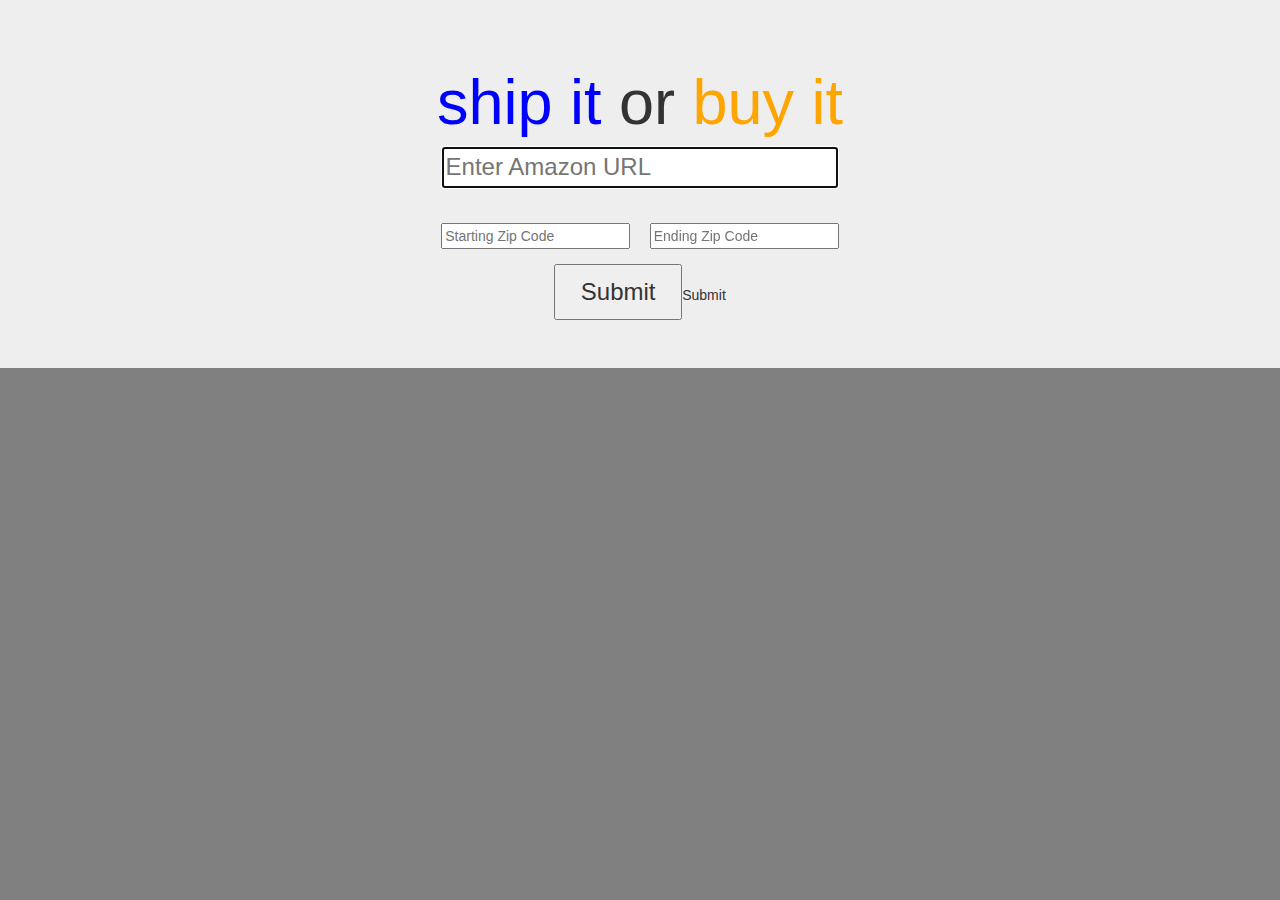
<file: test.html>
<!DOCTYPE html>
<html lang="en">
    <head>
        <meta charset="utf-8">
        <meta http-equiv="X-UA-Compatible" content="IE=edge">
        <meta name="viewport" content="width=device-width, initial-scale=1">
        <meta name="description" content="">
        <meta name="author" content="">

        <!-- Bootstrap core CSS -->
        <link href="dist/css/bootstrap.min.css" rel="stylesheet">
        <!-- Bootstrap theme -->
        <link href="dist/css/bootstrap-theme.min.css" rel="stylesheet">

        <!-- Custom styles for this template -->
        <link href="theme.css" rel="stylesheet">
    </head>
    <body>
        <div id="title" class="jumbotron">
            <center>
                <h1>
            <font color="blue">ship it</font> or <font color="orange">buy it</font>
                </h1>
                <div id="getUrl">
                    <input id="urlIn" placeholder="Enter Amazon URL" type="text"/>
                    <input id="listUrl" type="text" />
                    <br/>
                    <br/>
                    <div id="amazonContainer">
                        <ul class="urls">
                        </ul>
                    </div>
                    <p></p>
                </div>
                <div id="getLocations">
                    <input id="zip_s" placeholder="Starting Zip Code" type="text"/>
                    &nbsp;&nbsp;&nbsp;
                    <input id="zip_e" placeholder="Ending Zip Code" type="text"/>
                </div>
                <p></p>
                <input type="submit" id="nextButton" onClick="submitForm()">Submit</span>
        </form>
            </center>
        </div>

    <script src="https://ajax.googleapis.com/ajax/libs/jquery/1.11.2/jquery.min.js"></script>
    <script src="dist/js/bootstrap.min.js"></script>
    <script src="animations.js"></script>
    </body>

</html>
</file>
<file: theme.css>
html, body{
    background-color:gray;
}

#urlIn{
    width:31%;
    font-size:24px;
}

#zipStart, #zipEnd{
    width:15%;
    font-size:24px;
}

#amazonContainer{
    width:31%;
    border:solid;
}

.url{
    font-size:24px;
    text-align:left;
}

#nextButton{
    display:inline-block;
    width:10%;
    line-height:50px;
    font-size:24px;
}

#add{
    position:relative;
    left:-50px;
    display:inline-block;
    font-size:24px;
}

#getUrl{
    padding:0px;
}
</file>
